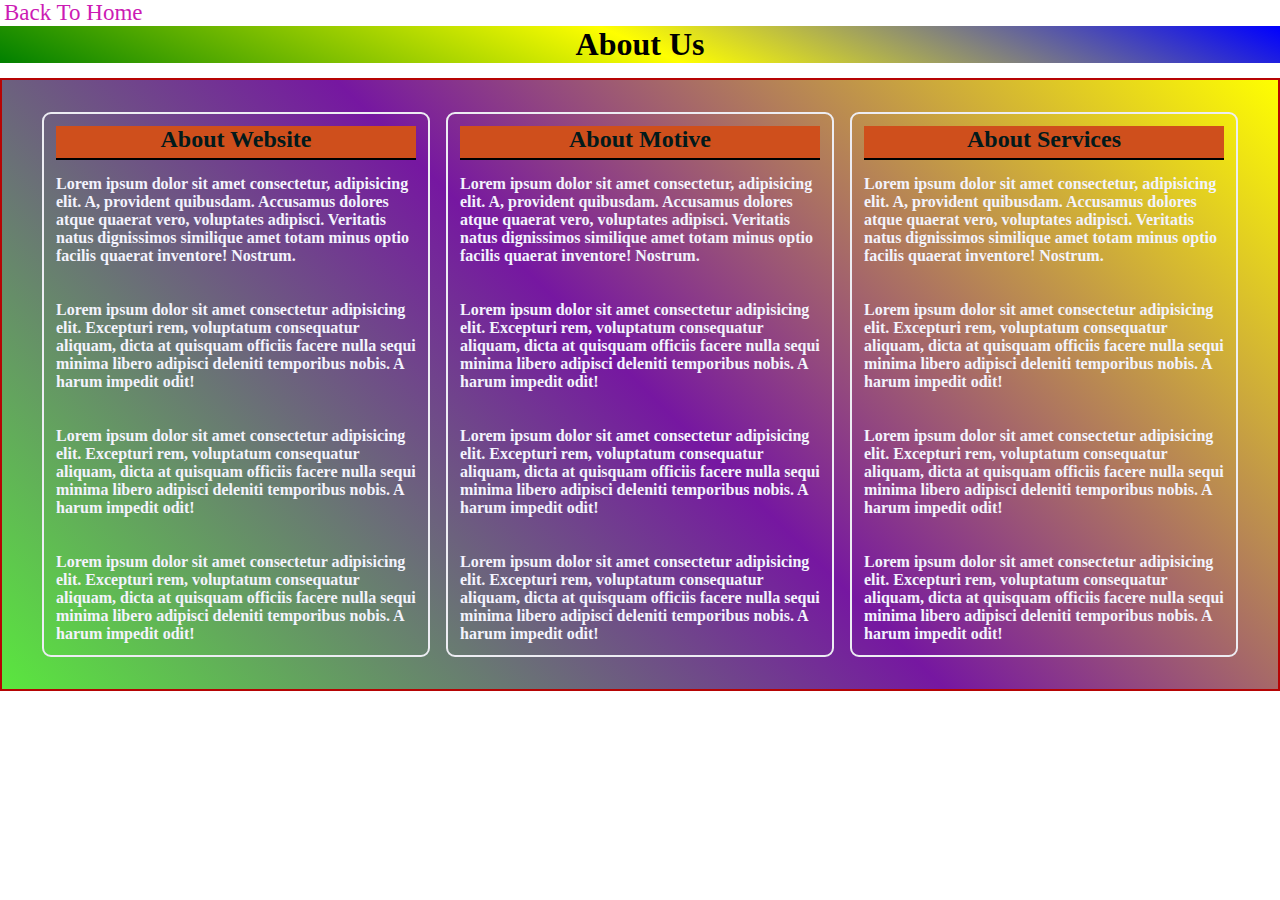
<file: About.html>
<!DOCTYPE html>
<html lang="en">
<head>
    <meta charset="UTF-8">
    <meta name="viewport" content="width=device-width, initial-scale=1.0">
    <title>About-Vivah.com</title>
    <style>
        *{
            margin: 0;
            padding: 0;
        }
 img{
    width: 12rem;
    height: 8rem;
    margin-top: 35px;
    display: none;
}
        /* .main{
            width: 100%;
            height: 644px;
            display: flex;
            background-color: aquamarine;
            animation: animatbg 1s linear infinite;

} */

a{
    position: relative;
    text-decoration: none ;
    color: rgb(204, 27, 180);
    font-size: 23px;
    font-weight: 500;
    padding: 4px;
    border-radius: 12px;
    


    
}
h1{
    
    text-align: center;
    
    margin-bottom: 15px;
    background: linear-gradient(24deg, green,yellow,blue);
    font-weight: 800;
    
}
h2{
    color:rgb(2, 26, 27);
    text-align: center;
    background-color: rgb(207, 79, 28);
    border-bottom: 2px solid black;
    margin-bottom: 15px;
    padding-bottom: 5px;
}
.card-box{
    
    width: auto;
    display: flex;
    height: auto;
    padding: 32px;
    background: linear-gradient(45deg, rgb(90, 231, 62),rgb(118, 23, 161),yellow );
    border: 2px solid rgb(182, 4, 4);
    color: rgb(243, 243, 253);
     justify-content: space-around;
     
}
     @keyframes animatbg{
    100% {
        filter: hue-rotate(360deg);
    }
}
.card{
    
    padding: 12px;
  width: 360px;
  height: auto;
  border-radius: 9px;
  border: 2px solid rgb(237, 237, 243);
}
    </style>
</head>
<body>
   
    <a href="index.html" > Back To Home</a> 
    
     <h1> About Us</h1>
     
     <div class="card-box">
        
    
      <div class="card">

        <h2>About Website</h2>

        <h4>Lorem ipsum dolor sit amet consectetur,
             adipisicing elit. A, provident quibusdam. 
             Accusamus dolores atque quaerat vero,
              voluptates adipisci. Veritatis natus dignissimos
               similique amet totam minus 
            optio facilis quaerat inventore! Nostrum.</h4>
            <br><br>
            
            <h4>Lorem ipsum dolor sit amet consectetur adipisicing elit. Excepturi rem, voluptatum consequatur aliquam, dicta at quisquam officiis facere nulla sequi minima libero adipisci deleniti temporibus nobis. A harum impedit odit!</h4>
            <br><br>
            <h4>Lorem ipsum dolor sit amet consectetur adipisicing elit. Excepturi rem, voluptatum consequatur aliquam, dicta at quisquam officiis facere nulla sequi minima libero adipisci deleniti temporibus nobis. A harum impedit odit!</h4>
            <br><br>
            <h4>Lorem ipsum dolor sit amet consectetur adipisicing elit. Excepturi rem, voluptatum consequatur aliquam, dicta at quisquam officiis facere nulla sequi minima libero adipisci deleniti temporibus nobis. A harum impedit odit!</h4>
     </div> 
     <div class="card">
        <h2>About Motive</h2>
        <h4>Lorem ipsum dolor sit amet consectetur,
            adipisicing elit. A, provident quibusdam. 
            Accusamus dolores atque quaerat vero,
             voluptates adipisci. Veritatis natus dignissimos
              similique amet totam minus 
           optio facilis quaerat inventore! Nostrum.</h4>
           <br><br>
           
           <h4>Lorem ipsum dolor sit amet consectetur adipisicing elit. Excepturi rem, voluptatum consequatur aliquam, dicta at quisquam officiis facere nulla sequi minima libero adipisci deleniti temporibus nobis. A harum impedit odit!</h4>
           <br><br>
           <h4>Lorem ipsum dolor sit amet consectetur adipisicing elit. Excepturi rem, voluptatum consequatur aliquam, dicta at quisquam officiis facere nulla sequi minima libero adipisci deleniti temporibus nobis. A harum impedit odit!</h4>
           <br><br>
           <h4>Lorem ipsum dolor sit amet consectetur adipisicing elit. Excepturi rem, voluptatum consequatur aliquam, dicta at quisquam officiis facere nulla sequi minima libero adipisci deleniti temporibus nobis. A harum impedit odit!</h4>
     </div>
      <div class="card">
        <h2>About Services</h2>

        <h4>Lorem ipsum dolor sit amet consectetur,
            adipisicing elit. A, provident quibusdam. 
            Accusamus dolores atque quaerat vero,
             voluptates adipisci. Veritatis natus dignissimos
              similique amet totam minus 
           optio facilis quaerat inventore! Nostrum.</h4>
           <br><br>
           
           <h4>Lorem ipsum dolor sit amet consectetur adipisicing elit. Excepturi rem, voluptatum consequatur aliquam, dicta at quisquam officiis facere nulla sequi minima libero adipisci deleniti temporibus nobis. A harum impedit odit!</h4>
           <br><br>
           <h4>Lorem ipsum dolor sit amet consectetur adipisicing elit. Excepturi rem, voluptatum consequatur aliquam, dicta at quisquam officiis facere nulla sequi minima libero adipisci deleniti temporibus nobis. A harum impedit odit!</h4>
           <br><br>
           <h4>Lorem ipsum dolor sit amet consectetur adipisicing elit. Excepturi rem, voluptatum consequatur aliquam, dicta at quisquam officiis facere nulla sequi minima libero adipisci deleniti temporibus nobis. A harum impedit odit!</h4>
     </div> 
    
    
        
     </div>
    </div> 
</body>
</html>
</file>
